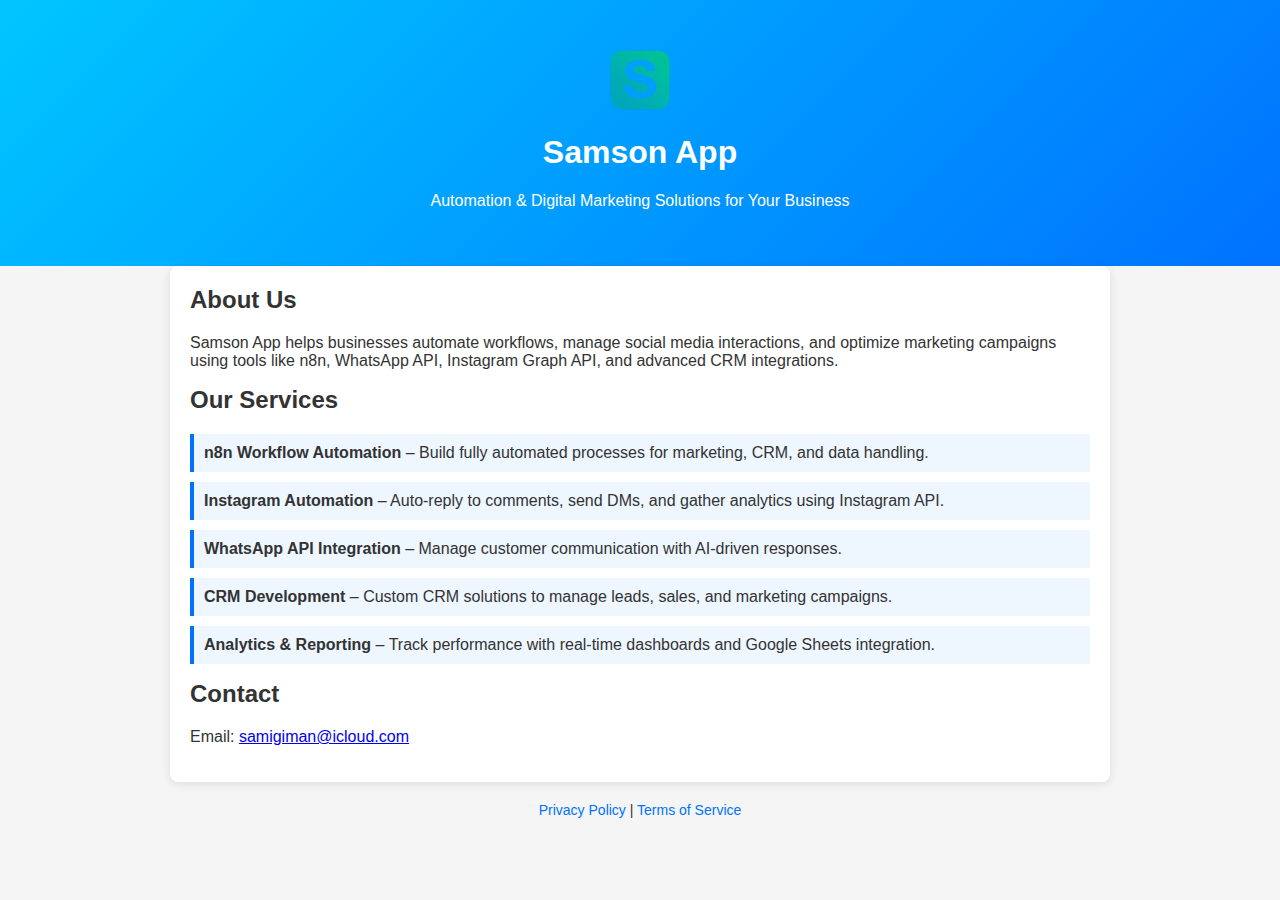
<file: index.html>
<!DOCTYPE html>
<html lang="en">
<head>
<meta charset="UTF-8">
<meta name="viewport" content="width=device-width, initial-scale=1.0">
<title>Samson App - Automation & Marketing Solutions</title>
<link rel="stylesheet" href="style.css">
</head>
<body>
<header>
    <div class="container">
        <img src="logo.png" alt="Samson App Logo" class="logo">
        <h1>Samson App</h1>
        <p>Automation & Digital Marketing Solutions for Your Business</p>
    </div>
</header>

<main class="container">
    <section>
        <h2>About Us</h2>
        <p>Samson App helps businesses automate workflows, manage social media interactions, and optimize marketing campaigns using tools like n8n, WhatsApp API, Instagram Graph API, and advanced CRM integrations.</p>
    </section>

    <section>
        <h2>Our Services</h2>
        <ul class="services">
            <li><strong>n8n Workflow Automation</strong> – Build fully automated processes for marketing, CRM, and data handling.</li>
            <li><strong>Instagram Automation</strong> – Auto-reply to comments, send DMs, and gather analytics using Instagram API.</li>
            <li><strong>WhatsApp API Integration</strong> – Manage customer communication with AI-driven responses.</li>
            <li><strong>CRM Development</strong> – Custom CRM solutions to manage leads, sales, and marketing campaigns.</li>
            <li><strong>Analytics & Reporting</strong> – Track performance with real-time dashboards and Google Sheets integration.</li>
        </ul>
    </section>

    <section>
        <h2>Contact</h2>
        <p>Email: <a href="mailto:samigiman@icloud.com">samigiman@icloud.com</a></p>
    </section>
</main>

<footer>
    <div class="container">
        <a href="/privacy-policy.html">Privacy Policy</a> | 
        <a href="/terms.html">Terms of Service</a>
    </div>
</footer>
</body>
</html>
</file>
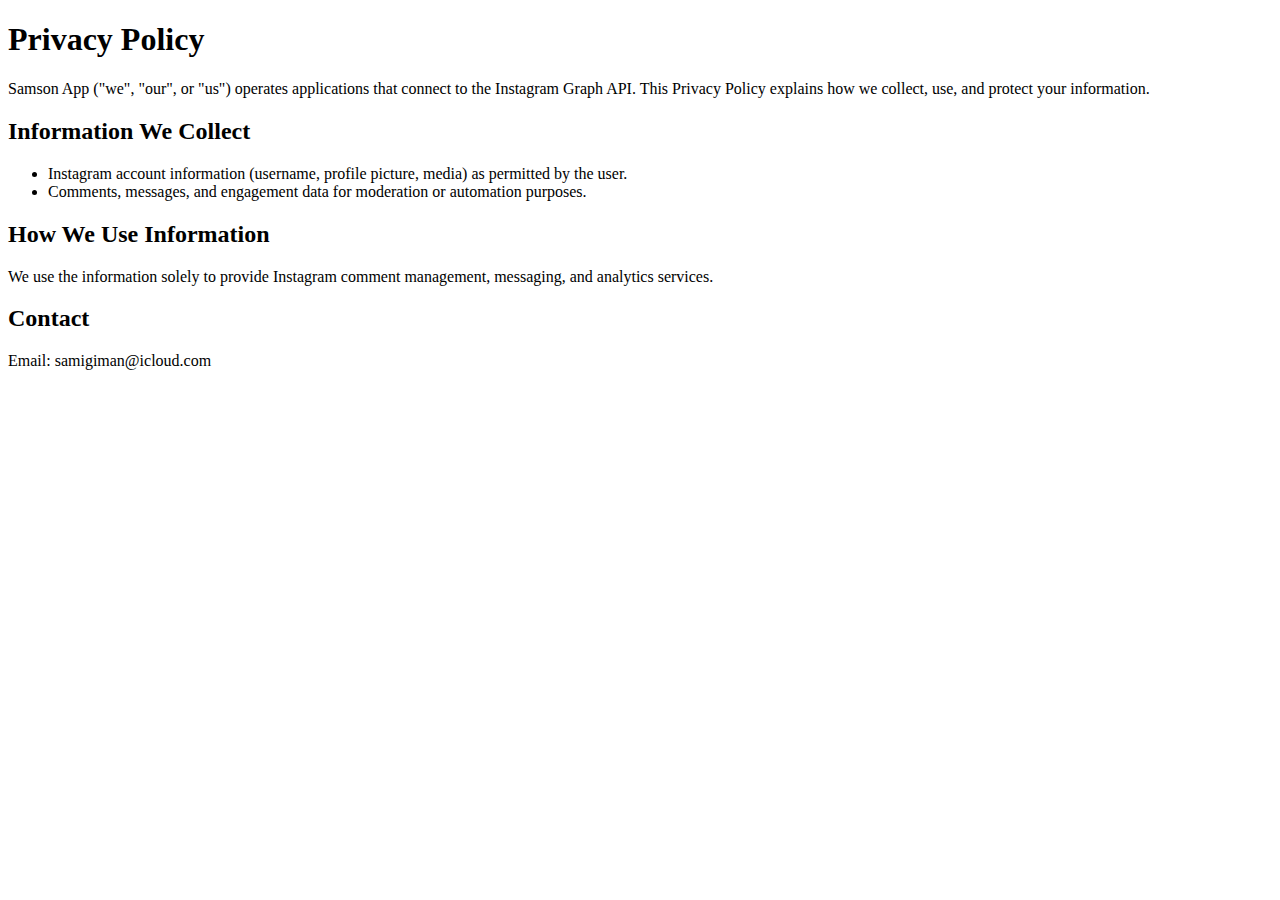
<file: privacy-policy.html>
<!DOCTYPE html>
<html>
<head>
<title>Privacy Policy - Samson App</title>
<meta charset="UTF-8">
</head>
<body>
<h1>Privacy Policy</h1>
<p>Samson App ("we", "our", or "us") operates applications that connect to the Instagram Graph API. This Privacy Policy explains how we collect, use, and protect your information.</p>
<h2>Information We Collect</h2>
<ul>
<li>Instagram account information (username, profile picture, media) as permitted by the user.</li>
<li>Comments, messages, and engagement data for moderation or automation purposes.</li>
</ul>
<h2>How We Use Information</h2>
<p>We use the information solely to provide Instagram comment management, messaging, and analytics services.</p>
<h2>Contact</h2>
<p>Email: samigiman@icloud.com</p>
</body>
</html>
</file>
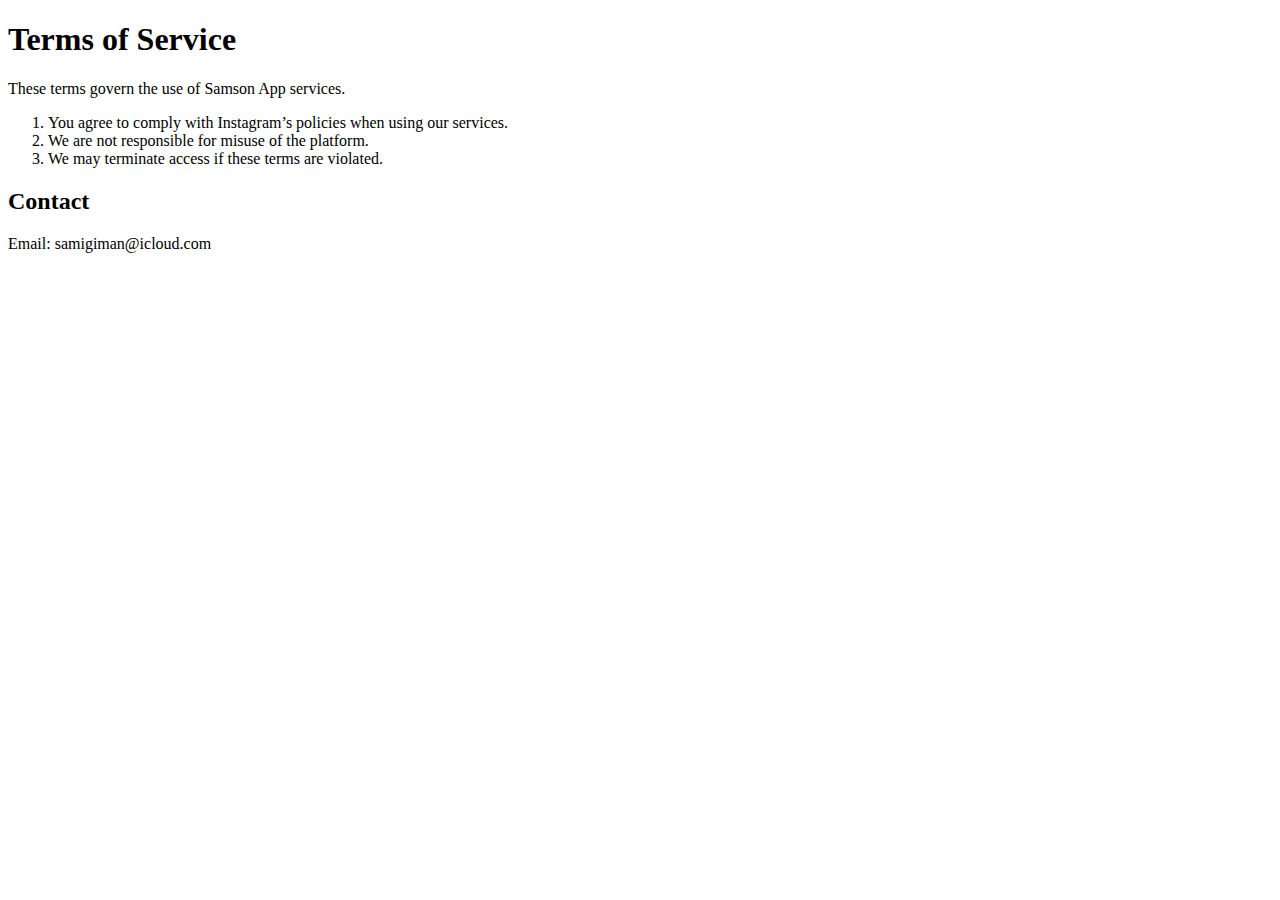
<file: terms.html>
<!DOCTYPE html>
<html>
<head>
<title>Terms of Service - Samson App</title>
<meta charset="UTF-8">
</head>
<body>
<h1>Terms of Service</h1>
<p>These terms govern the use of Samson App services.</p>
<ol>
<li>You agree to comply with Instagram’s policies when using our services.</li>
<li>We are not responsible for misuse of the platform.</li>
<li>We may terminate access if these terms are violated.</li>
</ol>
<h2>Contact</h2>
<p>Email: samigiman@icloud.com</p>
</body>
</html>
</file>
<file: style.css>
body {
    margin: 0;
    font-family: Arial, sans-serif;
    background: #f5f5f5;
    color: #333;
}

header {
    background: linear-gradient(135deg, #00c6ff, #0072ff);
    color: white;
    text-align: center;
    padding: 40px 0;
}

.logo {
    width: 80px;
    height: 80px;
    margin-bottom: 10px;
}

.container {
    width: 90%;
    max-width: 900px;
    margin: auto;
}

h1, h2 {
    margin-top: 0;
}

main {
    background: white;
    padding: 20px;
    margin-top: -20px;
    box-shadow: 0px 2px 10px rgba(0,0,0,0.1);
    border-radius: 8px;
}

.services {
    list-style: none;
    padding: 0;
}

.services li {
    padding: 10px;
    margin-bottom: 10px;
    background: #eef6ff;
    border-left: 4px solid #0072ff;
}

footer {
    text-align: center;
    padding: 20px 0;
    font-size: 14px;
}
footer a {
    color: #0072ff;
    text-decoration: none;
}
footer a:hover {
    text-decoration: underline;
}
</file>
